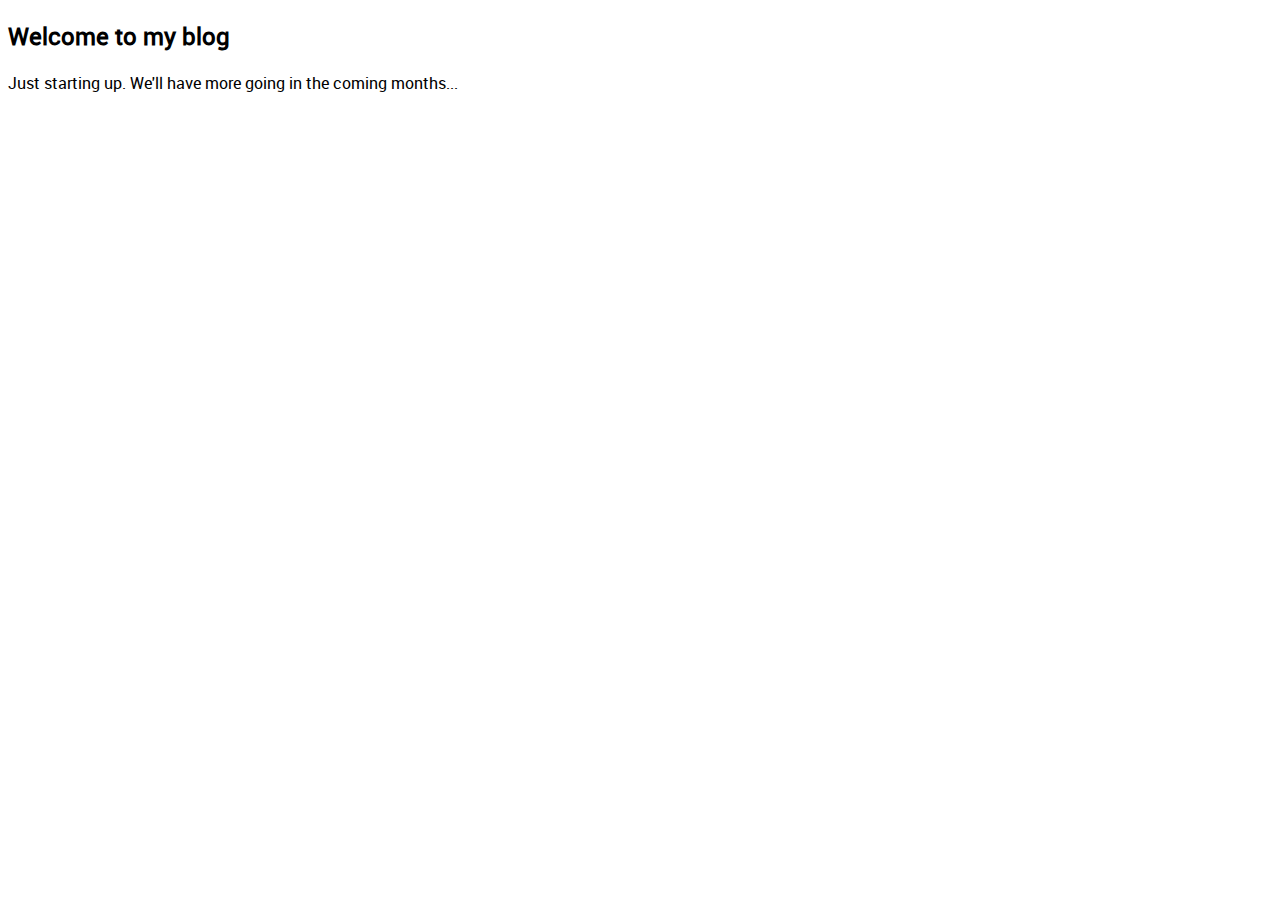
<file: blog/articles/main.html>
<!doctype html>
<html lang="en">
<head>
	<meta charset="UTF-8">
	<title>Document</title>
	<link rel="stylesheet" type="text/css" href="../../system/font/font.css">
	<link rel="stylesheet" href="articles.css">
</head>
<body>
	<h2>Welcome to my blog</h2>
	Just starting up. We'll have more going in the coming months...
</body>
</html>
</file>
<file: system/font/font.css>
@font-face {
    font-family: 'robotoregular';
    src: url('Roboto-Regular-webfont.eot');
    src: url('Roboto-Regular-webfont.eot?#iefix') format('embedded-opentype'),
         url('Roboto-Regular-webfont.woff') format('woff'),
         url('Roboto-Regular-webfont.ttf') format('truetype'),
         url('Roboto-Regular-webfont.svg#robotoregular') format('svg');
    font-weight: normal;
    font-style: normal;
}
</file>
<file: blog/articles/articles.css>
body{
	font-family: 'robotoregular';
}
</file>
